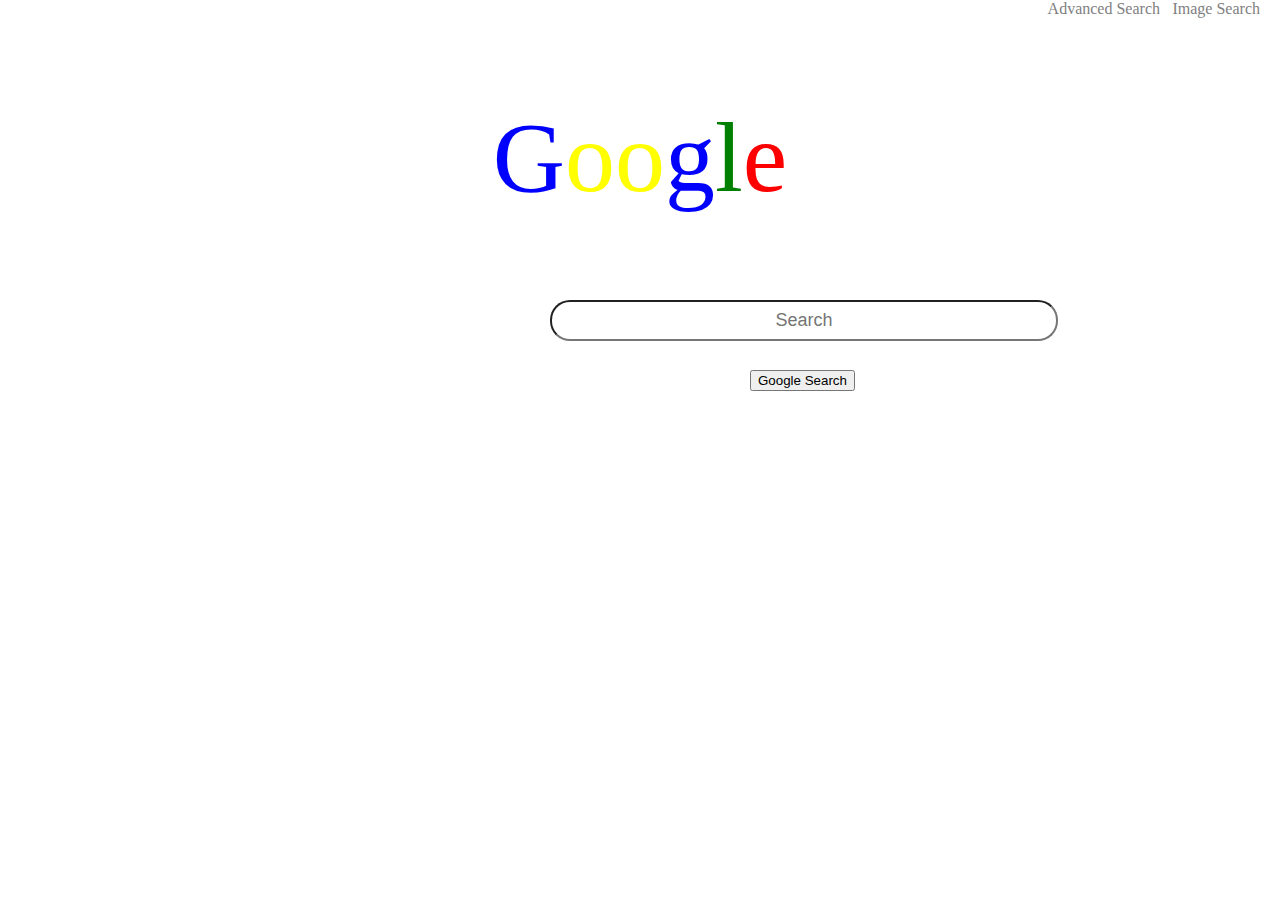
<file: index.html>
<!DOCTYPE html>
<html lang="en">
<head>
    <meta charset="UTF-8">
    <meta name="viewport" content="width=device-width, initial-scale=1.0">
    <title>Search</title>
    <link rel="stylesheet" href="google front end.css">
</head>
<body>
    <div class="text">
        <span class="G">G</span><span class="o">o</span><span class="o">o</span><span class="g">g</span><span class="l">l</span><span class="e">e</span>

    </div>
    <form action="https://www.google.com/search">
        <div class="container">
            <input type="text" name="q" placeholder="Search">
        </div>
        <input type="submit" value="Google Search">
    </form>
    <a href="image search.html" class="links">Image Search</a>
    <a href="advanced search.html" class="links">Advanced Search</a>
</body>
</html>
</file>
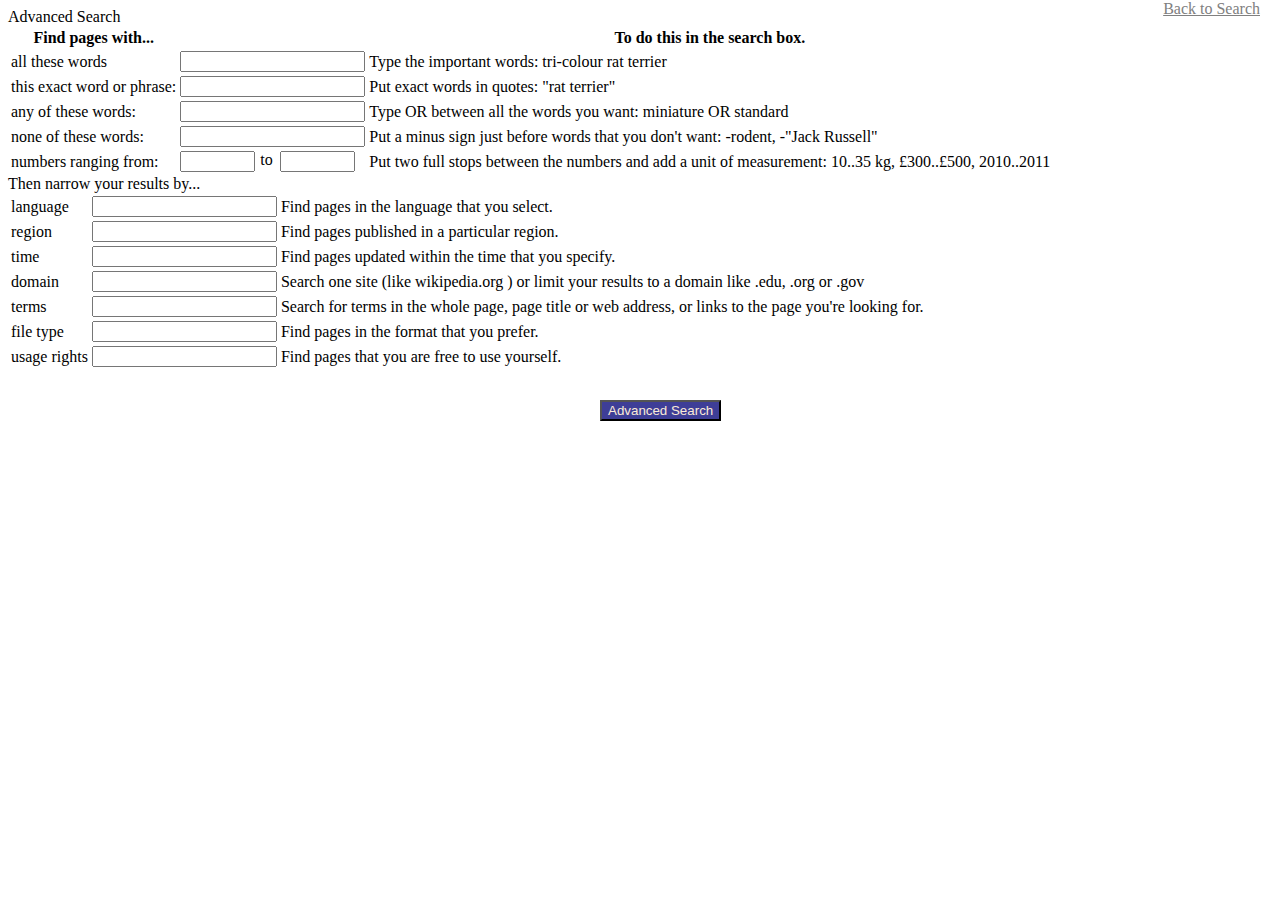
<file: advanced search.html>
<!DOCTYPE html>
<html lang="en">
<head>
    <meta charset="UTF-8">
    <meta name="viewport" content="width=device-width, initial-scale=1.0">
    <title>Document</title>
    <style>
        #grid{
        display: grid;
        grid-column-gap: 5px;
        grid-template-columns: 75px 15px 75px;
        }
        a[href="index.html"]{
        display: block;
        position: absolute;
        top: 0px;
        right: 20px;
        color: gray;
        }
        button{
        display: block;
        position: absolute;
        top: 400px;
        left: 600px;
        background-color: rgb(62, 62, 151);
        color: antiquewhite;
        }
    </style>
</head>
<body>
    Advanced Search

    <form action="https://google.com/search" name="f">
        <table>
            <thead> 
                <th>Find pages with...</th>
                <th>        </th>     
                <th>To do this in the search box.</th>

            </thead>
            <tbody>
                <tr>
                    <td>all these words</td>
                    <td>
                        <input type="text" name="as_q" >
                        <td>Type the important words: tri-colour rat terrier
                        </td>
                    </td>
                </tr>
                <tr>
                        <td>this exact word or phrase:
                        </td>
                        <td>
                            <input type="text" name="as_epq">
                            <td>Put exact words in quotes: "rat terrier"

                            </td>
                        </td>
                    </tr>
                        <tr>
                            <td>any of these words:
                            </td>
                            <td>
                                <input type="text" name="as_oq">
                                <td>Type OR between all the words you want: miniature OR standard

                                </td>
                            </td>
                        </tr>
                            <tr>
                                <td>none of these words:
                                </td>
                                <td>
                                    <input type="text" name="as_eq">
                                    <td>Put a minus sign just before words that you don't want: -rodent, -"Jack Russell"

                                    </td>
                                </td>
                            </tr>
                                <tr>
                                    <td>numbers ranging from:
                                    </td>
                                    <td>
                                        <div id="grid">
                                            <input type="text" name="q">
                                            to
                                            <input type="text" name="q">
                                        </div>
                                    </td>

                                        <td>Put two full stops between the numbers and add a unit of measurement: 10..35 kg, £300..£500, 2010..2011

                                    </td>
                                </tr>
            </tbody>
        </table>
     
        Then narrow your results by...

        <table>
            <thead> 

            </thead>
            <tbody>
                <tr>
                    <td>language</td>
                    <td>
                        <input list="languages" name="language">
                        <datalist id="languages">
                            <option value="English"></option>
                            <option value="Swahili"></option>
                        </datalist>
                        <td>Find pages in the language that you select.

                        </td>
                    </td>
                </tr>
                <tr>
                    <td>region</td>
                    <td>
                        <input list="regions" name="region">
                        <datalist id="regions">
                            <option value="Africa"></option>
                            <option value="EU"></option>
                        </datalist>
                        <td>
                            Find pages published in a particular region.
                        </td>
                    </td>
                </tr>
                <tr>
                    <td>time</td>
                    <td>
                        <input list="time" name="time">
                        <datalist id="time">
                            <option value="now"></option>
                            <option value="yesterday"></option>
                        </datalist>
                        <td>Find pages updated within the time that you specify.

                        </td>
                    </td>
                </tr>
                <tr>
                    <td>domain</td>
                    <td>
                        <input type="text" name="site">                        
                        <td>
                            Search one site (like wikipedia.org ) or limit your results to a domain like .edu, .org or .gov
                        </td>
                    </td>
                </tr>
                <tr>
                    <td>terms</td>
                    <td>
                        <input list="terms" name="term">
                        <datalist id="terms">
                            <option value="Here"></option>
                            <option value="There"></option>
                        </datalist>
                        <td>
                            Search for terms in the whole page, page title or web address, or links to the page you're looking for.

                        </td>
                    </td>
                </tr>
                <tr>
                    <td>file type</td>
                    <td>
                        <input list="file type" name="file type">
                        <datalist id="file type">
                            <option value="pdf"></option>
                            <option value="doc"></option>
                        </datalist>
                        <td>
                            Find pages in the format that you prefer.

                        </td>
                    </td>
                </tr>
                <tr>
                    <td>usage rights</td>
                    <td>
                        <input list="rights" name="rights">
                        <datalist id="rights">
                            <option value="allowed"></option>
                            <option value="prohibited"></option>
                        </datalist>
                        <td>
                            Find pages that you are free to use yourself.
                        </td>
                    </td>
                </tr>
                <tbody>

            </tbody>
        </table>
        <button>Advanced Search</button>
    </form>
    <a href="index.html">Back to Search</a>
</body>
</html>
</file>
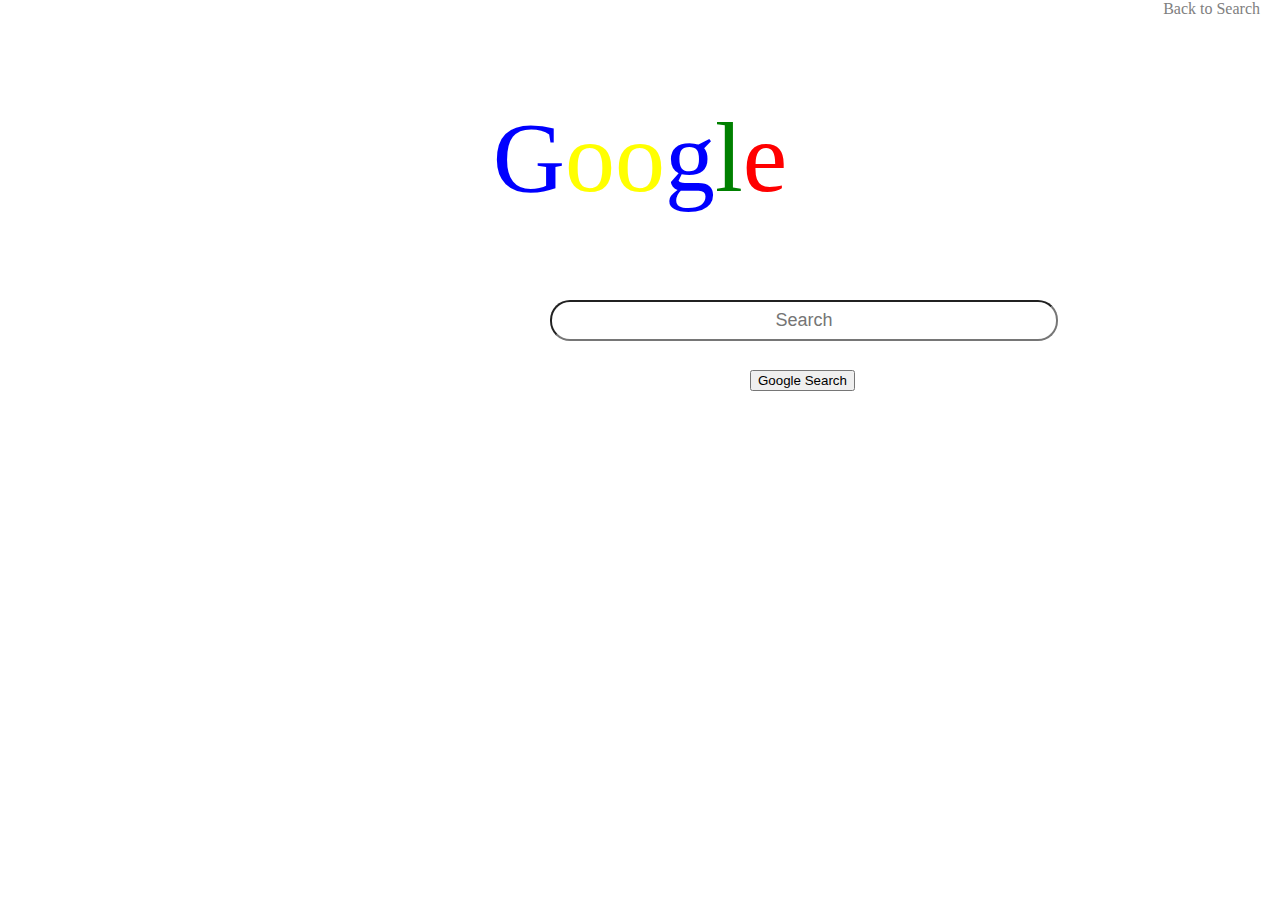
<file: image search.html>
<!DOCTYPE html>
<html lang="en">
<head>
    <meta charset="UTF-8">
    <meta name="viewport" content="width=device-width, initial-scale=1.0">
    <title>Image Search</title>
    <link rel="stylesheet" href="google front end.css">

</head>
<body>
    <div class="text">
        <span class="G">G</span><span class="o">o</span><span class="o">o</span><span class="g">g</span><span class="l">l</span><span class="e">e</span>

    </div>
    <form action="https://images.google.com/images">
        <div class="container">
            <input type="text" name="q" placeholder="Search">
        </div>        <input type="submit" value="Google Search">
    </form>
    <a href="index.html">Back to Search</a>
    
</body>
</html>
</file>
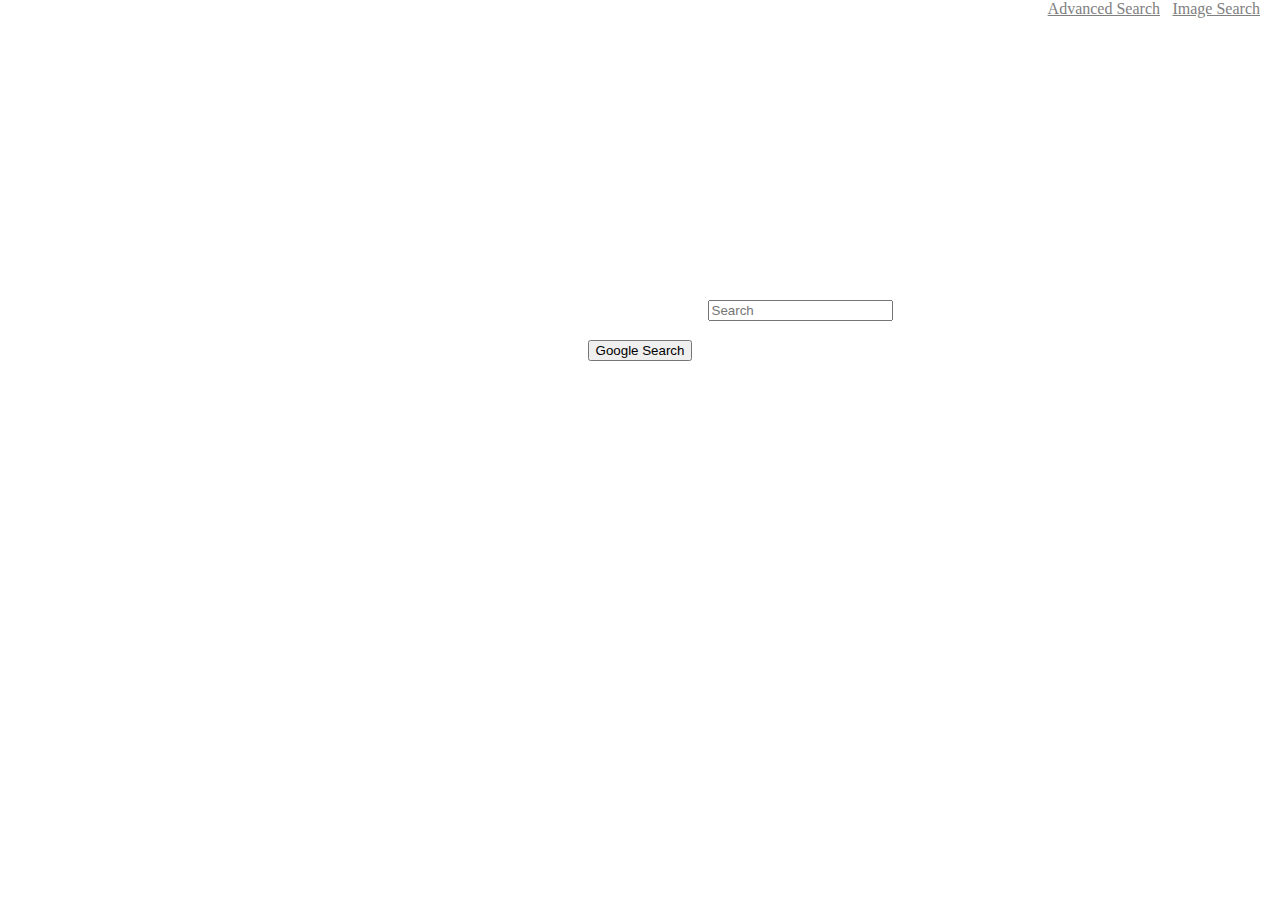
<file: try.html>
<!DOCTYPE html>
<html lang="en">
<head>
    <meta charset="UTF-8">
    <meta name="viewport" content="width=device-width, initial-scale=1.0">
    <title>Search</title>
    <style>
        .links{
            display: block;
            position: absolute;
            color: gray;
        }
        a[href="image search.html"]{
            top: 0px;
            right: 20px;
        }
        a[href="advanced search.html"]{
            top: 0px;
            right: 120px; 
        }
        .container{
            position:  absolute;
            top : 0px;
            left: 650px;
            width: 300px;
            height:300px;
        }

        input[type = "text"]{
            display: block;
            position: relative;
           margin: 300px auto;
            
        }
        input[type="submit"]{
            display: block;
            position: relative;
           margin: 340px auto;
        }
    </style>
</head>
<body>
    <form action="https://www.google.com/search">
        <div class="container">
            <input type="text" name="q" placeholder="Search">
        </div>
        <input type="submit" value="Google Search">
    </form>
    <a href="image search.html" class="links">Image Search</a>
    <a href="advanced search.html" class="links">Advanced Search</a>
</body>
</html>
</file>
<file: google front end.css>
.links{
    display: block;
    position: absolute;
    color: gray;
}
span.G{
    color: blue;
}
span.o{
    color: red;
}
span.o{
    color: yellow;
}
span.g{
    color: blue;
}
span.l{
    color: green;
}
span.e{
    color: red;
}
a{
    text-decoration: none;
}
a:hover{
    text-decoration: underline;
}
a[href="image search.html"]{
    top: 0px;
    right: 20px;
}
a[href="advanced search.html"]{
    top: 0px;
    right: 120px; 
}
.text{
    text-align: center;
    margin: 100px auto;
    font-size: 100px;
}
.container{
    position:  absolute;
    top : 0px;
    left: 550px;
    width: 300px;
    height:300px;
}

input[type = "text"]{
    display: block;
    position: relative;
   margin: 300px auto;
   height: 35px;
   width: 500px;
   border-radius: 20px;
    
}
input[type="submit"]{
    display: block;
    position: absolute;
   left: 750px;
   top: 370px;
}
input[placeholder = "Search"]{
    text-align: center;
    font-size: large;
}
#container{
    display: grid;
    grid-column-gap: 5px;
    grid-template-columns: 75px 15px 75px;
}
a[href="index.html"]{
   display: block;
   position: absolute;
    top: 0px;
    right: 20px;
    color: gray;
}
button{
    display: block;
    position: absolute;
    top: 400px;
    left: 600px;
    background-color: rgb(62, 62, 151);
    color: antiquewhite;
}
</file>
